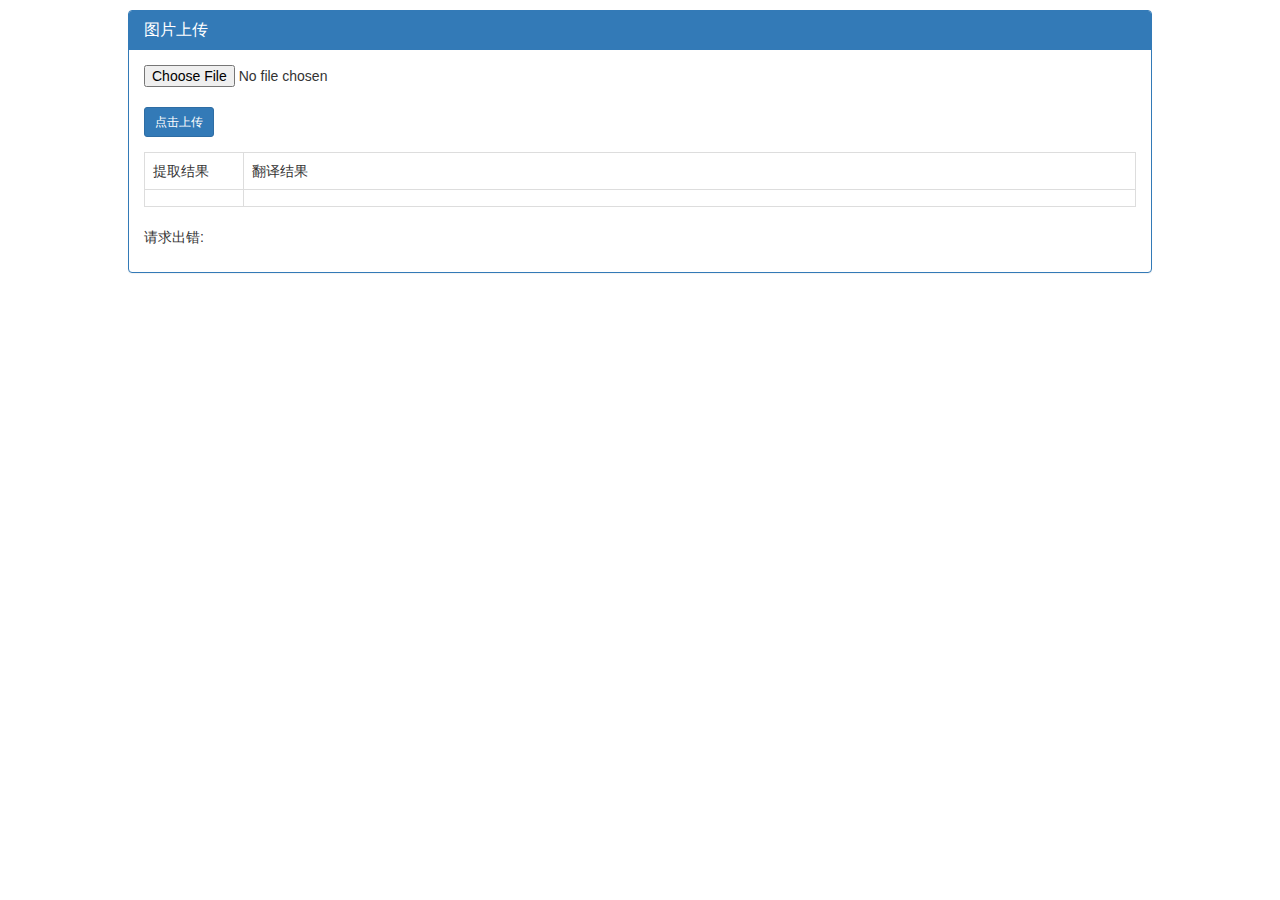
<file: src/main/resources/templates/index.html>
<!DOCTYPE html>
<html lang="en" xmlns:th="http://www.thymeleaf.org">
<head>
    <meta charset="UTF-8">
    <!-- 最新版本的 Bootstrap 核心 CSS 文件 -->
    <link rel="stylesheet" href="https://stackpath.bootstrapcdn.com/bootstrap/3.4.1/css/bootstrap.min.css">
    <title>文件管理系统</title>
    <style>
        .content {
            width: 80%;
            margin: 10px auto;
        }
        .td_first {
            width: 10%;
            height: auto;
            white-space: nowrap;
        }
    </style>
</head>
<body>
<div class="content panel panel-primary">
    <div class="panel-heading">
        <h3 class="panel-title">图片上传</h3>
    </div>
    <div class="panel-body">
        <div class="form-group">
            <form method="post" enctype="multipart/form-data" th:action="@{/pic/upload}">
                <input type="file" name="file">
                <input type="submit" style="margin-top:20px" value="点击上传" class="btn btn-primary btn-sm"/>
            </form>
        </div>
        <table class="table table-bordered">
            <tr>
                <td width="100px">提取结果</td>
                <td>翻译结果</td>
                <!--                <td>操作</td>-->
            </tr>
            <tr th:each="translate:${translateList}">
                <td class="td_first" th:text="${translate.source}"/>
                <td th:text="${translate.target}"/>
            </tr>
        </table>
        <div th:if="${ocrError}">
            <div>请求出错:</div>
            <p th:text="${ocrError}"></p>
        </div>
    </div>
</div>
<!--<div class="content panel panel-primary">-->
<!--    <div class="panel-heading">-->
<!--        <h3 class="panel-title">翻译结果</h3>-->
<!--    </div>-->
<!--    <div class="panel-body">-->
<!--       <div class="panel-primary">-->
<!--           <label th:text="${base64}">-->
<!--           </label>-->
<!--       </div>-->
<!--    </div>-->
<!--</div>-->
</body>
</html>
</file>
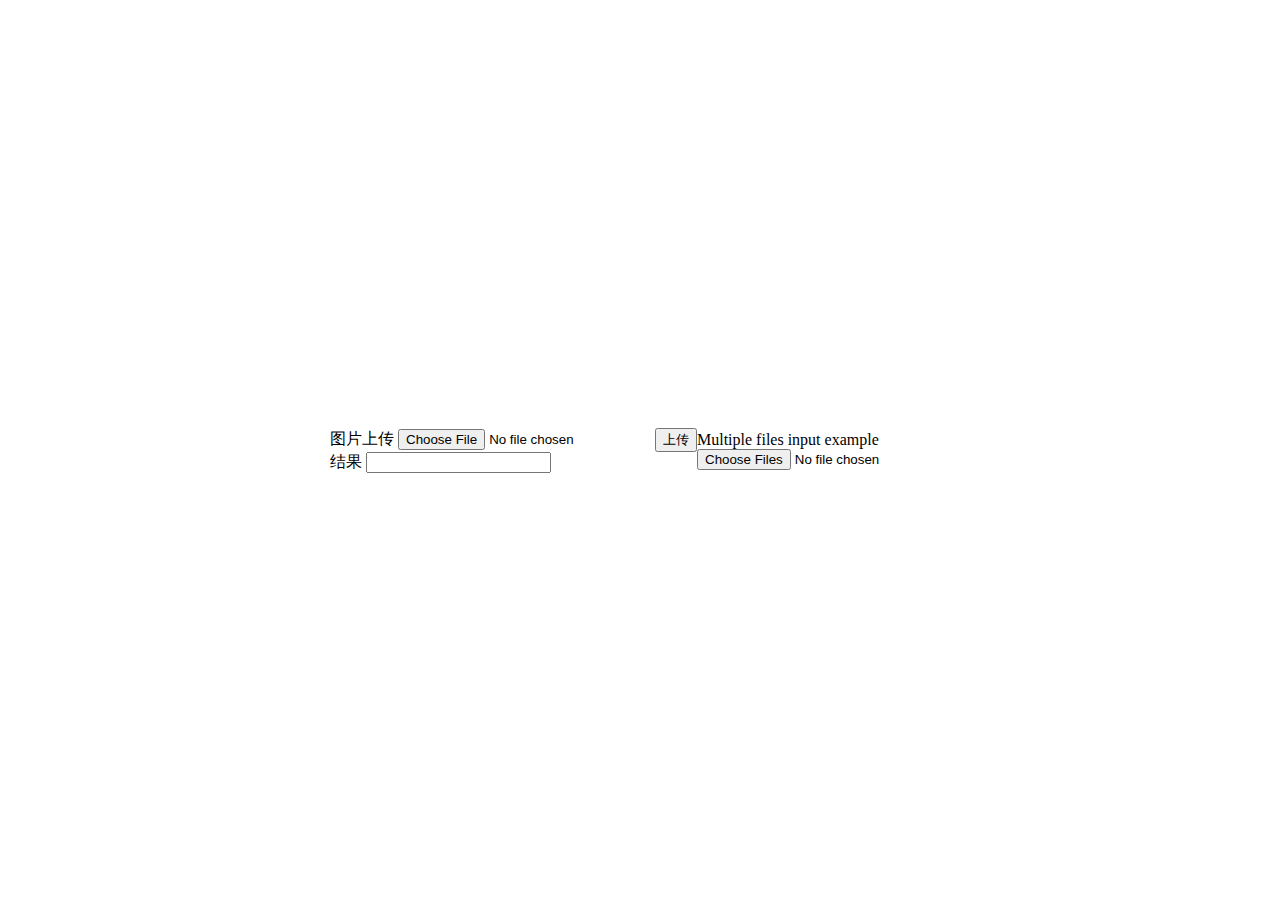
<file: src/main/resources/templates/google.html>
<!DOCTYPE html>
<html lang="en">
<head>
  <meta charset="UTF-8">
  <title>Image Upload Form</title>

  <link href="https://cdn.jsdelivr.net/npm/bootstrap@5.3.0-alpha1/dist/css/bootstrap.min.css" rel="stylesheet"
        integrity="sha384-GLhlTQ8iRABdZLl6O3oVMWSktQOp6b7In1Zl3/Jr59b6EGGoI1aFkw7cmDA6j6gD" crossorigin="anonymous">
  <script src="https://cdn.jsdelivr.net/npm/bootstrap@5.3.0-alpha1/dist/js/bootstrap.bundle.min.js"
          integrity="sha384-/mhDoLbDldZc3qpsJHpLogda//BVZbgYuw6kof4u2FrCedxOtgRZDTHgHUhOCVim"
          crossorigin="anonymous"></script>
  <style>
    /* Center the form and the result input */
    body {
      display: flex;
      justify-content: center;
      align-items: center;
      height: 100vh;
      margin: 0;
    }
    form {
      display: flex;
      flex-direction: column;
      justify-content: center;
      align-items: center;
    }
    .form-control {
      display: block;
      margin: 0 auto;
    }
  </style>
</head>
<body>
<!--    <form>-->
<!--      <input type="file" class="form-control">-->
<!--      <input type="text" id="result" name="result" class="form-control">-->
<!--    </form>-->

    <div>
      <form action="/upload" th:action="@{/upload}" method="post" enctype="multipart/form-data" class="form-control">
        <label for="file">图片上传</label>
        <input type="file" id="file" name="file"/>
        <input type="submit" value="上传"/>
      </form>
      <div class="form-control" th:if="${base64}">
        <label for="result">结果</label>
        <input type="text" id="result" th:text="${base64}"/>
      </div>
    </div>


<div class="mb-3">
  <label for="formFileMultiple" class="form-label">Multiple files input example</label>
  <input class="form-control" type="file" id="formFileMultiple" multiple>
</div>

</body>
</html>
</file>
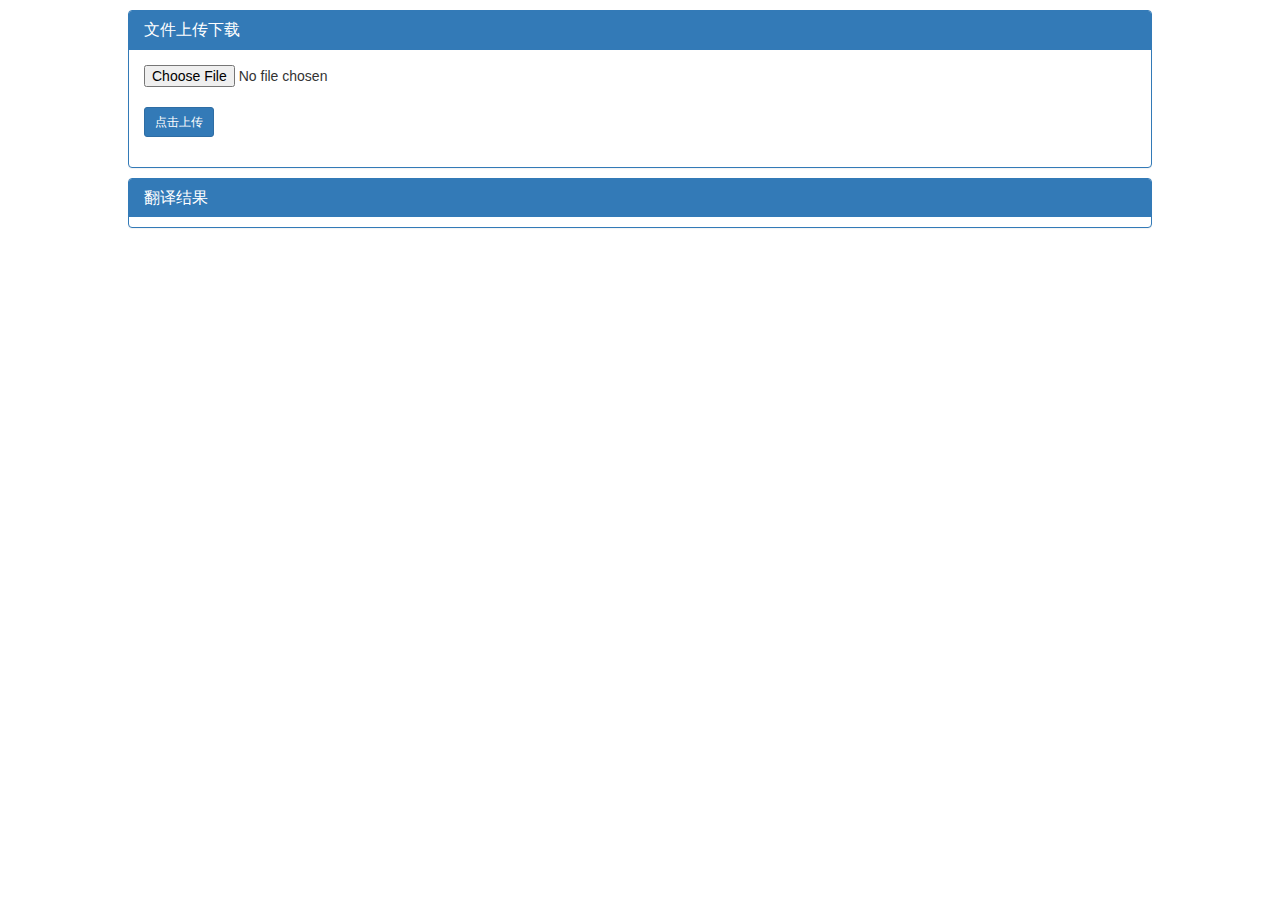
<file: src/main/resources/templates/test.html>
<!DOCTYPE html>
<html lang="en" xmlns:th="http://www.thymeleaf.org">
<head>
    <meta charset="UTF-8">
    <!-- 最新版本的 Bootstrap 核心 CSS 文件 -->
    <link rel="stylesheet" href="https://stackpath.bootstrapcdn.com/bootstrap/3.4.1/css/bootstrap.min.css">
    <title>文件管理系统</title>
    <style>
        .content {
            width: 80%;
            margin: 10px auto;
        }
    </style>
</head>
<body>
<div class="content panel panel-primary">
    <div class="panel-heading">
        <h3 class="panel-title">文件上传下载</h3>
    </div>
    <div class="panel-body">
        <div class="form-group">
            <form method="post" enctype="multipart/form-data" th:action="@{/pic/upload}">
                <input type="file" name="multipartFile">
                <input type="submit" style="margin-top:20px" value="点击上传" class="btn btn-primary btn-sm"/>
            </form>
        </div>
    </div>
</div>
<div class="content panel panel-primary">
    <div class="panel-heading">
        <h3 class="panel-title">翻译结果</h3>
    </div>
    <h4 th:text="${base64}"></h4>
</div>
</body>
</html>
</file>
